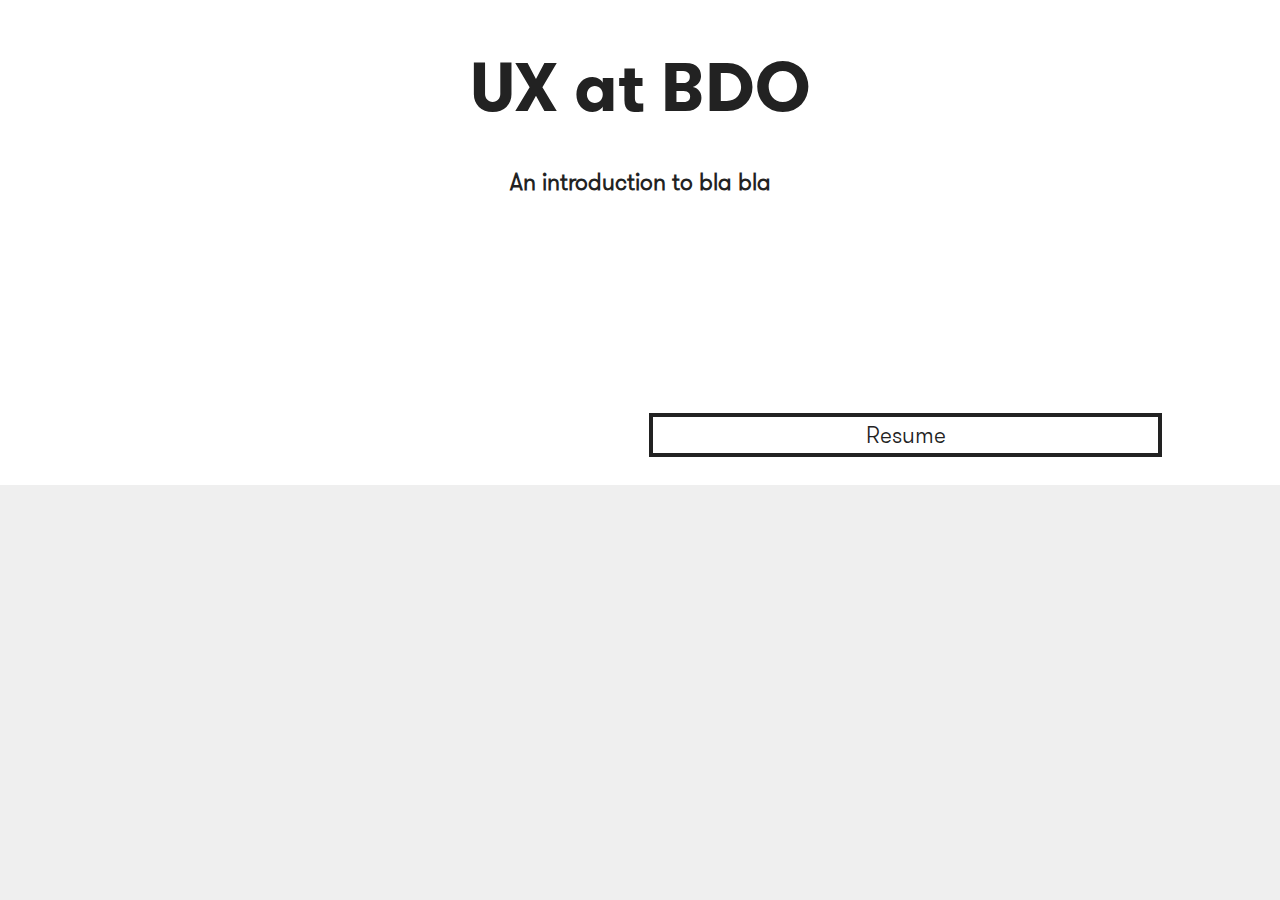
<file: index.html>
<!doctype html>
<html class="no-js">
<head>
<meta charset="utf-8">
<title>UX at BDO</title>
<meta name="description" content="Dan Hahn UX Portfolio">
<meta name="viewport" content="width=device-width, initial-scale=1">
<link rel="apple-touch-icon" href="icon.png">
<!-- Place favicon.ico in the root directory -->

<link rel="stylesheet" href="css/normalize.css">
<link rel="stylesheet" href="css/main.css">
<link rel="stylesheet" href="css/portfolio.css">
<script src="https://www.w3schools.com/lib/w3.js"></script>
</head>

<body>
<!--[if IE]>
    <p class="browserupgrade">You are using an <strong>outdated</strong> browser. Please <a href="https://browsehappy.com/">upgrade your browser</a> to improve your experience and security.</p>
  <![endif]--> 
<!-- content -->
<header class="webHead">
  <section class="branding navigation" w3-include-html="header.html"> </section>
  <section class="hero">
    <div class="wrapper">
      <h1>UX at BDO</h1>
      <h2>An introduction to bla bla</h2>
    </div>
  </section>
</header>
<div class="pageContent">
  <div class="wrapper">
    <div class="tabbedArea"> 
      <!--<section class="tab">
        <input type="radio" id="tab-1" name="tab-group-1" checked="">
        <label for="tab-1" class="workTab">Work</label>-->
      <article id="workPage" class="tabContent" w3-include-html="work.html"> </article>
      </section>
      <section class="tab">
        <input type="radio" id="tab-2" name="tab-group-1">
        <label for="tab-2" class="resumeTab">Resume</label>
        <article id="resumePage" class="tabContent" w3-include-html="resume.html"> </article>
      </section>
    </div>
  </div>
</div>
<!-- end page content -->
<footer class="webFooter"  w3-include-html="footer.html"></footer>
<script src="js/vendor/modernizr-3.7.1.min.js"></script> 
<script src="https://code.jquery.com/jquery-3.4.1.min.js" integrity="sha256-CSXorXvZcTkaix6Yvo6HppcZGetbYMGWSFlBw8HfCJo=" crossorigin="anonymous"></script> 
<script>
        window.jQuery || document.write('<script src="js/vendor/jquery-3.4.1.min.js"><\/script>')
    </script> 
<script src="js/plugins.js"></script> 
<script src="js/main.js"></script> 
<script>
w3.includeHTML();
</script> 
<!-- Google Analytics: change UA-XXXXX-Y to be your site's ID. --> 
<script>
        window.ga = function() {
            ga.q.push(arguments)
        };
        ga.q = [];
        ga.l = +new Date;
        ga('create', 'UA-XXXXX-Y', 'auto');
        ga('set', 'transport', 'beacon');
        ga('send', 'pageview')
    </script> 
<script src="https://www.google-analytics.com/analytics.js" async defer></script>
</body>
</html>
</file>
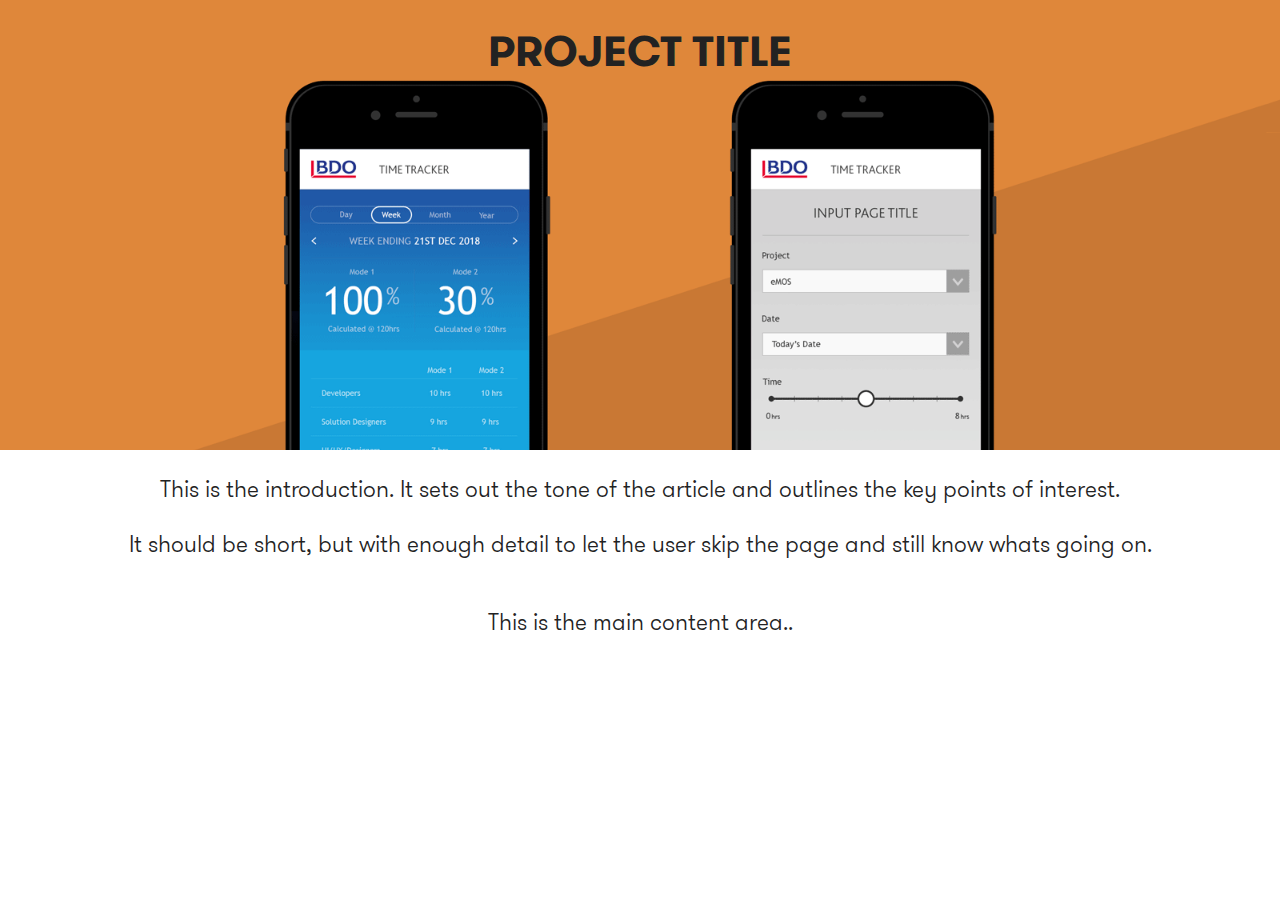
<file: project_template.html>
<!doctype html>
<html class="no-js">
<head>
<meta charset="utf-8">
<title>UX at BDO</title>
<meta name="description" content="Dan Hahn UX Portfolio">
<meta name="viewport" content="width=device-width, initial-scale=1">
<link rel="apple-touch-icon" href="icon.png">
<!-- Place favicon.ico in the root directory -->

<link rel="stylesheet" href="css/normalize.css">
<link rel="stylesheet" href="css/main.css">
<link rel="stylesheet" href="css/portfolio.css">
<script src="https://www.w3schools.com/lib/w3.js"></script>
</head>

<body class="project demo">
<!--[if IE]>
    <p class="browserupgrade">You are using an <strong>outdated</strong> browser. Please <a href="https://browsehappy.com/">upgrade your browser</a> to improve your experience and security.</p>
  <![endif]-->

<header class="webHead">
  <section class="branding navigation" w3-include-html="header.html"> </section>
  <section class="hero">
    <div class="wrapper">
      <h1>Project Title</h1>
    </div>
  </section>
</header>
<!-- content -->
<article class="pageContent">
  <div class="wrapper">
    <header class="introduction"><p>This is the introduction. It sets out the tone of the article and outlines the key points of interest.</p> <p>It should be short, but with enough detail to let the user skip the page and still know whats going on.</p></header>
	  <section class="mainBody"><p>This is the main content area..</p></section>
    <footer class="navigation" w3-include-html="header.html"></footer>
  </div>
</article>
<!-- end page content -->
<footer class="webFooter"  w3-include-html="footer.html"> </footer>
<script src="js/vendor/modernizr-3.7.1.min.js"></script> 
<script src="https://code.jquery.com/jquery-3.4.1.min.js" integrity="sha256-CSXorXvZcTkaix6Yvo6HppcZGetbYMGWSFlBw8HfCJo=" crossorigin="anonymous"></script> 
<script>
        window.jQuery || document.write('<script src="js/vendor/jquery-3.4.1.min.js"><\/script>')
    </script> 
<script src="js/plugins.js"></script> 
<script src="js/main.js"></script> 
<script>
w3.includeHTML();
</script> 
<!-- Google Analytics: change UA-XXXXX-Y to be your site's ID. --> 
<script>
        window.ga = function() {
            ga.q.push(arguments)
        };
        ga.q = [];
        ga.l = +new Date;
        ga('create', 'UA-XXXXX-Y', 'auto');
        ga('set', 'transport', 'beacon');
        ga('send', 'pageview')
    </script> 
<script src="https://www.google-analytics.com/analytics.js" async defer></script>
</body>
</html>
</file>
<file: css/main.css>
/*! HTML5 Boilerplate v7.1.0 | MIT License | https://html5boilerplate.com/ */

/* main.css 1.0.0 | MIT License | https://github.com/h5bp/main.css#readme */
/*
 * What follows is the result of much research on cross-browser styling.
 * Credit left inline and big thanks to Nicolas Gallagher, Jonathan Neal,
 * Kroc Camen, and the H5BP dev community and team.
 */

 
/* ==========================================================================
   Base styles: opinionated defaults
   ========================================================================== */

   html {
    color: #222;
    font-size: 1em;
    line-height: 1.4;
}

/*
 * Remove text-shadow in selection highlight:
 * https://twitter.com/miketaylr/status/12228805301
 *
 * Vendor-prefixed and regular ::selection selectors cannot be combined:
 * https://stackoverflow.com/a/16982510/7133471
 *
 * Customize the background color to match your design.
 */

::-moz-selection {
    background: #b3d4fc;
    text-shadow: none;
}

::selection {
    background: #b3d4fc;
    text-shadow: none;
}

/*
 * A better looking default horizontal rule
 */

hr {
    display: block;
    height: 1px;
    border: 0;
    border-top: 1px solid #ccc;
    margin: 1em 0;
    padding: 0;
}

/*
 * Remove the gap between audio, canvas, iframes,
 * images, videos and the bottom of their containers:
 * https://github.com/h5bp/html5-boilerplate/issues/440
 */

audio,
canvas,
iframe,
img,
svg,
video {
    vertical-align: middle;
}

/*
 * Remove default fieldset styles.
 */

fieldset {
    border: 0;
    margin: 0;
    padding: 0;
}

/*
 * Allow only vertical resizing of textareas.
 */

textarea {
    resize: vertical;
}

/* ==========================================================================
   Browser Upgrade Prompt
   ========================================================================== */

.browserupgrade {
    margin: 0.2em 0;
    background: #ccc;
    color: #000;
    padding: 0.2em 0;
}




 /* ==========================================================================
   Author's custom styles
   ========================================================================== */
















 /* ==========================================================================
   Helper classes
   ========================================================================== */

/*
 * Hide visually and from screen readers
 */

 .hidden {
  display: none !important;
}

/*
* Hide only visually, but have it available for screen readers:
* https://snook.ca/archives/html_and_css/hiding-content-for-accessibility
*
* 1. For long content, line feeds are not interpreted as spaces and small width
*    causes content to wrap 1 word per line:
*    https://medium.com/@jessebeach/beware-smushed-off-screen-accessible-text-5952a4c2cbfe
*/

.visuallyhidden {
  border: 0;
  clip: rect(0 0 0 0);
  height: 1px;
  margin: -1px;
  overflow: hidden;
  padding: 0;
  position: absolute;
  width: 1px;
  white-space: nowrap; /* 1 */
}

/*
* Extends the .visuallyhidden class to allow the element
* to be focusable when navigated to via the keyboard:
* https://www.drupal.org/node/897638
*/

.visuallyhidden.focusable:active,
.visuallyhidden.focusable:focus {
  clip: auto;
  height: auto;
  margin: 0;
  overflow: visible;
  position: static;
  width: auto;
  white-space: inherit;
}

/*
* Hide visually and from screen readers, but maintain layout
*/

.invisible {
  visibility: hidden;
}

/*
* Clearfix: contain floats
*
* For modern browsers
* 1. The space content is one way to avoid an Opera bug when the
*    `contenteditable` attribute is included anywhere else in the document.
*    Otherwise it causes space to appear at the top and bottom of elements
*    that receive the `clearfix` class.
* 2. The use of `table` rather than `block` is only necessary if using
*    `:before` to contain the top-margins of child elements.
*/

.clearfix:before,
.clearfix:after {
  content: " "; /* 1 */
  display: table; /* 2 */
}

.clearfix:after {
  clear: both;
}

 
/* ==========================================================================
   EXAMPLE Media Queries for Responsive Design.
   These examples override the primary ('mobile first') styles.
   Modify as content requires.
   ========================================================================== */

   @media only screen and (min-width: 35em) {
    /* Style adjustments for viewports that meet the condition */
}

@media print,
       (-webkit-min-device-pixel-ratio: 1.25),
       (min-resolution: 1.25dppx),
       (min-resolution: 120dpi) {
    /* Style adjustments for high resolution devices */
}

 
/* ==========================================================================
   Print styles.
   Inlined to avoid the additional HTTP request:
   https://www.phpied.com/delay-loading-your-print-css/
   ========================================================================== */

   @media print {
    *,
    *:before,
    *:after {
        background: transparent !important;
        color: #000 !important; /* Black prints faster */
        -webkit-box-shadow: none !important;
        box-shadow: none !important;
        text-shadow: none !important;
    }

    a,
    a:visited {
        text-decoration: underline;
    }

    a[href]:after {
        content: " (" attr(href) ")";
    }

    abbr[title]:after {
        content: " (" attr(title) ")";
    }

    /*
     * Don't show links that are fragment identifiers,
     * or use the `javascript:` pseudo protocol
     */

    a[href^="#"]:after,
    a[href^="javascript:"]:after {
        content: "";
    }

    pre {
        white-space: pre-wrap !important;
    }
    pre,
    blockquote {
        border: 1px solid #999;
        page-break-inside: avoid;
    }

    /*
     * Printing Tables:
     * http://css-discuss.incutio.com/wiki/Printing_Tables
     */

    thead {
        display: table-header-group;
    }

    tr,
    img {
        page-break-inside: avoid;
    }

    p,
    h2,
    h3 {
        orphans: 3;
        widows: 3;
    }

    h2,
    h3 {
        page-break-after: avoid;
    }
}
</file>
<file: css/portfolio.css>
* {
    box-sizing: border-box;
}
/* fonts */
@font-face {
    font-family: "GTLight";
    src: url("../fonts/GTLight.woff") format("woff");
}

@font-face {
    font-family: "GTBold";
    src: url("../fonts/GTBold.woff") format("woff");
}
/* Basic setup */
html {
    font-family: "GTLight";
    font-size: 16px;
}
html,
body {
    height: 100%;
    min-height: 100%;
    display: flex;
    flex-direction: column;
}
h1 {
    font-family: "GTBold";
}
a {
    color: inherit;
    text-decoration: none;
}
/* structural components */
.wrapper {
    width: 100%;
    max-width: 1080px;
    min-width: 300px;
    padding: 0 1rem;
    margin: 0 auto;
    text-align: center;
    display: flex;
    flex-direction: column;
}
.topbar {
        justify-content: space-between;
        font-family: "GTBold";
        flex-direction: row;
        display: flex;
    }
.topbar h3 {
    margin: 0.5rem 0;
    font-size: 1rem;
}
.browseFolio {
    line-height: 2rem;
    min-height: 2rem;
    background-color: rgba(0, 0, 0, 0.15);
    /* display: none; */
}
.browseFolio>.wrapper {
	padding: 0;
    border: 1px solid #bebebe;
    border-left: none;
    border-right: none;
}

.workItem {
    color:#222;
    text-decoration:none;
    flex-grow: 1;
    border: 1px solid rgba(34, 34, 34, 0.15);
    border-left:none;
    border-right:none;
    border-bottom:none;
}
.workItem:first-child {
	border-top:none;
}
.hero {
    padding: 0 0 2rem 0;
    min-height: 485px;
}
.hero h1 {
    font-size: 26px;
    line-height: 1.2em;
    margin-bottom: 1rem;
}
.hero h2 {
    font-size: 19px;
}
.pageContent {
    flex: 1;
    background-color: rgba(102, 102, 102, 0.1);
    width: 100%;
    font-size: 23px;
}
.webFooter {
    color: white;
    background-color: rgba(34, 34, 34, 0.5);
}
/* Homepage - tabbed interface */
.tabbedArea {
    position: relative;
    padding-top: 4rem;
    margin-top: 0;
}
.tab {
    width: 100%;
}
.tab label {
    padding: 0 1em;
    position: absolute;
    left: 0;
    width: calc(50% - 0.5rem);
    top: 0;
    cursor: pointer;
    transition: 0.3s;
    border: 4px solid #222;
    color: #222;
    line-height: 2rem;
}
.tab label:hover {
    background-color: rgba(255, 255, 255, 0.25);
}
.tab label:before:hover {
    background-color: #666;
}
.tab label.resumeTab {
    left: calc(50% + 0.5rem);
}
.tab [type=radio] {
    display: none;
}
.tabContent {
    display: none;
    width: 100%;
}
[type=radio]:checked~label {
    background: #222222;
    color: #fff;
}
[type=radio]:checked~label:before {
    content: "";
    display: block;
    border-bottom: 5px solid #333;
    position: absolute;
    bottom: 0;
    z-index: 100;
    height: 5px;
    width: 100%;
    left: 0;
}
[type=radio]:checked~label~.tabContent {
    display: block;
}
/* homepage - tiled navigation */

.projectChooser {
    padding-top: 1.5rem;
}

.tile {
    display: flex;
    background-color: rgba(34, 34, 34, 0.15);
    padding: 0;
    margin-bottom: 1.5rem;
    flex-direction: column;
}

.tile h3,
.tile .details h3,
.tile .details h4 {
    margin: 0;
    font-size: 16px;
    text-align: left;
}

.details {
    flex: 0.5;
    background-color: rgba(255, 255, 255, 0.75);
    padding: 0.75em 1em;
}

.details hr {
    margin: 0.5em 0;
}

.tile header {
    min-height: 8em;
    flex: 1;
}

.tile header h3 {
    font-size: 23px;
    text-align: center;
    line-height: 3em;
}
/* Project Pages */
.project .pageContent {
    background-color:#fff;
}
	.project .hero {
	    min-height: 250px;
		background-image: url("../media/template/timeTrackerOverview.png");
		background-repeat: no-repeat;
		background-size: cover;
		background-position: 50% 80px;
		background-color: #df873a;
		padding: 0;
	}
	.project .hero h1 {
    text-transform: uppercase;
    font-size: 28px;
    line-height: 1.1em;
    margin: 1.5rem 0;
}
.project .hero h1 span {
    font-family:'GTLight';
}
/* Project page displays */
.pageContent .topbar {
    display: none;
}
.pageContent .browseFolio {background-color: transparent;line-height: normal;min-height: 0;padding-top: 45px;}
.pageContent .browseFolio .wrapper {
    padding:0;
    justify-content: center;
}
.pageContent .browseFolio a {
    display:inline-block;
    vertical-align:top;
    background-color:#222;
    padding: 0 0.75rem;
    border-radius: 8px;
    margin-right: 0.5rem;
    font-size: 16px;
    line-height: 1.5rem;
 }

/* Resume Page */

#resumePage {
    text-align: left;
    margin-top: -0.5rem;
}

#resumePage>header,
.resumeLowlevel {
    background-color: #fff;
    padding: 1.5rem 0 1rem;
    margin-top: 2rem;
    }

.resumePage>header {
    background-color: #eee;
}

#resumePage header h2:first-child {
    font-size: 0;
}

header {}

#resumePage>header h2 {
    font-size: 1.25rem;
    padding: 0 2rem;
    margin: 0;
}

#resumePage>header>h3 {
    margin: 0 0 1.5rem;
    padding: 0 2rem;
    font-size: 1rem;
}

#resumePage>header>h3+h3 {
    border-bottom: 1px solid #ddd;
    margin: 0 0 1rem;
    padding: 0;
    font-size: 0;
}

#resumePage>header li {
    font-size: 18px;
    margin: 0 2rem 0.5em 1.25em;
}

.resumeLowlevel {
    padding: 0 0 2rem;
    background: transparent;
}

.resumeLowlevel h3 {
    line-height: 2rem;
    margin: 0;
    padding: 0 2rem;
    background: rgba(51, 51, 51, 0.25);
    font-size: 18px;
}

.resumeLowlevel section {
    padding: 1rem 2rem 1.5rem;
    border-top: 1px solid #ccc;
    margin: 0 0 1rem;
    background: #fff;
}

.resumeLowlevel h4 {
    margin: 0 0 1rem;
}

.resumeLowlevel p {
    font-size: 18px;
    margin: 0 0 0.5rem;
    line-height: 1.5em;
}

.resumeLowlevel p strong {
    font-size: 18px;
    display: inline-block;
    width: 100%;
    font-family: 'GTBold';
    margin-top: 1rem;
}

.resumeLowlevel aside p {
    margin: 0 0 0.25rem;
    font-size: 16px;
}

.resumeLowlevel aside p strong {
    border-top: none;
    padding-top: 0;
    font-family: 'GTLight';
    font-size: 1rem;
    margin-top: 0;
}

.resumeLowlevel p span {
    font-family: 'GTBold';
}

.resumeLowlevel aside {
    padding: 1rem 1.5rem 0.75rem;
    border-left: 10px solid #E91E63;
    background-color: rgba(34, 34, 34, 0.1);
    margin-bottom: 1rem;
}

.resumeLowlevel aside+h4 {
    font-size: 0;
    margin: 0;
}


/* Desktop Styles */

@media only screen and (min-width: 800px) {
    html {
    overflow-y: scroll;
    font-size: 18px;
}

    body {
        /* background-color: inherit; */
    }
    .branding {
        display: block;
    }
    .branding .topbar {
       font-size: 18px;
    }
    .browseFolio {
    background-color: #222;
    border-top: 5px solid #fff;
}
.workItem {
    color:#fff;
    text-decoration:none;
    flex-grow: 1;
    border: 1px solid rgba(255, 255, 255, 0.15);
    border-top:none;
    border-bottom:none;
}
.workItem.active {
    background-color: #df873a;
    border:none;
    border-top: 5px solid #E91E63;
    margin-top: -5px;
}
.browseFolio>.wrapper {
    flex-direction: row;
    justify-content:space-between;
    padding: 0 1rem;
    border:none;
}

    .hero {
        padding-bottom: 5.5rem;
    }
    .project .hero {
    min-height: 50vh;
}
    .hero h1 {
        font-size: 69px;
    }
    .hero h2 {
        font-size: 23px;
    }
    /* tabbed nav */
    .tabbedArea {
        top: -4rem;
    }
    .tab label {
        background: transparent;
    }
    [type=radio]:checked~label:before {
        content: none;
    }
    /* tiles */
    .tile {
        flex-direction: row;
    }
    .tile header {
        min-height: 12em;
    }
    .project .hero {
		
	}
	.project .hero h1 {
    font-size: 43px;
    line-height: 1.1em;
}
}
</file>
